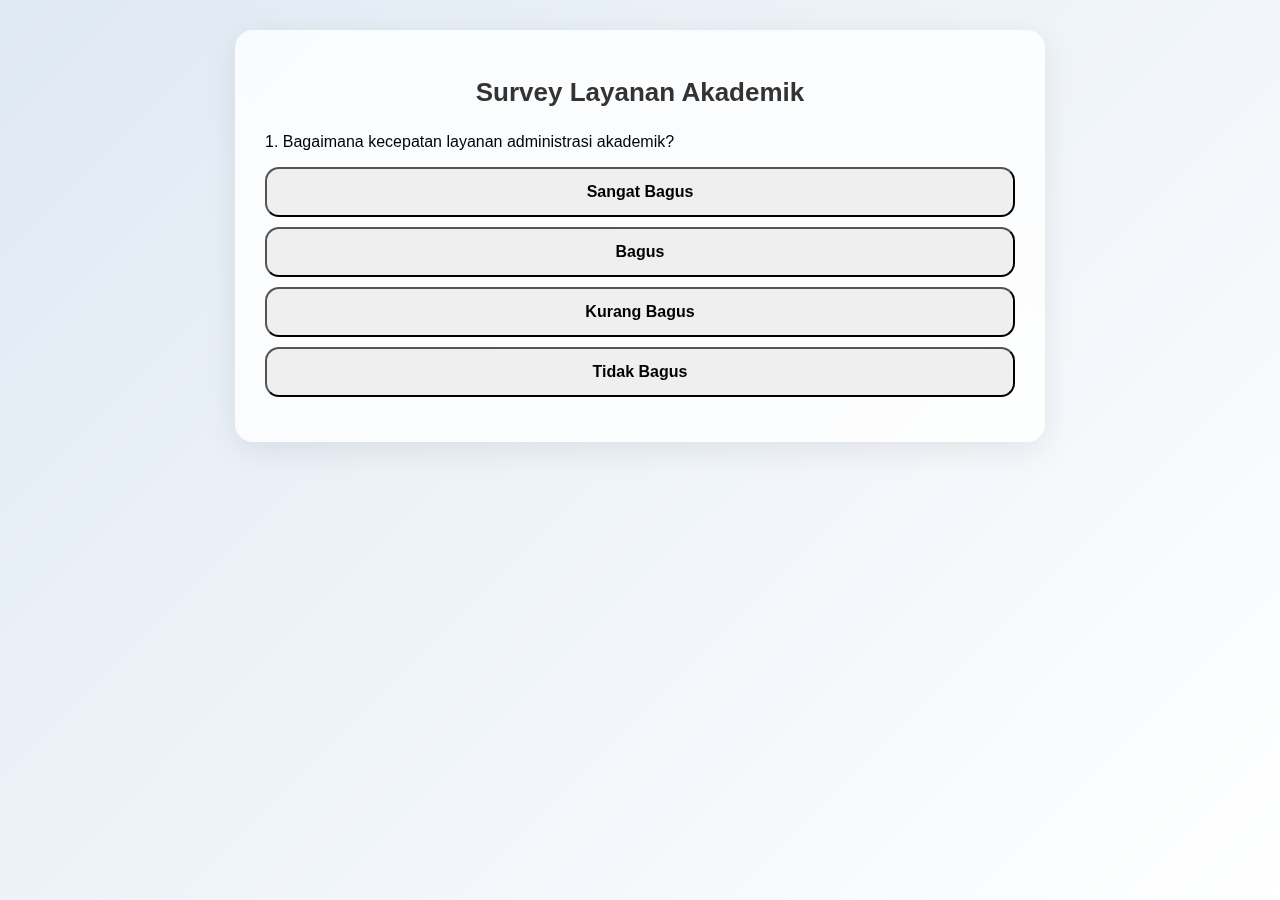
<file: index.html>
<!DOCTYPE html>
<html lang="id">
<head>
    <meta charset="UTF-8">
    <meta name="viewport" content="width=device-width, initial-scale=1.0">
    <title>Survey Layanan Akademik</title>
    <link rel="stylesheet" href="style.css">
</head>
<body>

<div class="bg-overlay"></div>

<div class="container fade-in">
    <h2 class="title slide-down">Survey Layanan Akademik</h2>

    <div id="steps">

        <!-- STEP 1 -->
        <div class="question-step active">
            <p>1. Bagaimana kecepatan layanan administrasi akademik?</p>
            <div class="btn-wrap">
                <button onclick="sendAnswer('Kecepatan layanan administrasi akademik','Sangat Bagus')">Sangat Bagus</button>
                <button onclick="sendAnswer('Kecepatan layanan administrasi akademik','Bagus')">Bagus</button>
                <button onclick="sendAnswer('Kecepatan layanan administrasi akademik','Kurang Bagus')">Kurang Bagus</button>
                <button onclick="sendAnswer('Kecepatan layanan administrasi akademik','Tidak Bagus')">Tidak Bagus</button>
            </div>
        </div>

        <!-- STEP 2 -->
        <div class="question-step">
            <p>2. Bagaimana ketepatan informasi akademik yang diberikan?</p>
            <div class="btn-wrap">
                <button onclick="sendAnswer('Ketepatan informasi akademik','Sangat Bagus')">Sangat Bagus</button>
                <button onclick="sendAnswer('Ketepatan informasi akademik','Bagus')">Bagus</button>
                <button onclick="sendAnswer('Ketepatan informasi akademik','Kurang Bagus')">Kurang Bagus</button>
                <button onclick="sendAnswer('Ketepatan informasi akademik','Tidak Bagus')">Tidak Bagus</button>
            </div>
        </div>

        <!-- STEP 3 -->
        <div class="question-step">
            <p>3. Bagaimana kejelasan prosedur layanan akademik?</p>
            <div class="btn-wrap">
                <button onclick="sendAnswer('Kejelasan prosedur layanan akademik','Sangat Bagus')">Sangat Bagus</button>
                <button onclick="sendAnswer('Kejelasan prosedur layanan akademik','Bagus')">Bagus</button>
                <button onclick="sendAnswer('Kejelasan prosedur layanan akademik','Kurang Bagus')">Kurang Bagus</button>
                <button onclick="sendAnswer('Kejelasan prosedur layanan akademik','Tidak Bagus')">Tidak Bagus</button>
            </div>
        </div>

        <!-- STEP 4 -->
        <div class="question-step">
            <p>4. Bagaimana ketersediaan petugas layanan akademik?</p>
            <div class="btn-wrap">
                <button onclick="sendAnswer('Ketersediaan petugas layanan akademik','Sangat Bagus')">Sangat Bagus</button>
                <button onclick="sendAnswer('Ketersediaan petugas layanan akademik','Bagus')">Bagus</button>
                <button onclick="sendAnswer('Ketersediaan petugas layanan akademik','Kurang Bagus')">Kurang Bagus</button>
                <button onclick="sendAnswer('Ketersediaan petugas layanan akademik','Tidak Bagus')">Tidak Bagus</button>
            </div>
        </div>

        <!-- STEP 5 -->
        <div class="question-step">
            <p>5. Bagaimana keramahan petugas layanan akademik?</p>
            <div class="btn-wrap">
                <button onclick="sendAnswer('Keramahan petugas layanan akademik','Sangat Bagus')">Sangat Bagus</button>
                <button onclick="sendAnswer('Keramahan petugas layanan akademik','Bagus')">Bagus</button>
                <button onclick="sendAnswer('Keramahan petugas layanan akademik','Kurang Bagus')">Kurang Bagus</button>
                <button onclick="sendAnswer('Keramahan petugas layanan akademik','Tidak Bagus')">Tidak Bagus</button>
            </div>
        </div>

        <!-- STEP FINAL -->
        <div class="question-step final-step">
            <h3>Terima kasih telah mengisi survey! 🙏<br><br>
            Semoga dilancarkan rezekinya, sehat jasmani & rohani, serta didekatkan jodohnya 🤍</h3>
        </div>

    </div>

    <div id="status" class="status"></div>
</div>

<script src="script.js"></script>
</body>
</html>
</file>
<file: style.css>
/* Background overlay (kamu bisa ganti jadi animasi apapun) */
body {
    margin: 0;
    background: #eaeaea;
    font-family: "Inter", Arial, sans-serif;
}

.bg-overlay {
    position: fixed;
    inset: 0;
    background: linear-gradient(135deg, #dfe9f3, #ffffff);
    z-index: -1;
}

/* Container */
.container {
    max-width: 750px;
    margin: 30px auto;
    background: #ffffffcc;
    backdrop-filter: blur(6px);
    padding: 25px 30px;
    border-radius: 18px;
    box-shadow: 0 8px 32px rgba(0,0,0,0.08);
}

/* Title */
.title {
    font-size: 26px;
    text-align: center;
    margin-bottom: 25px;
    font-weight: 700;
    color: #333;
}

/* Question block */
.question-block {
    margin-bottom: 32px;
    padding: 10px 10px;
}

.question-block p {
    font-size: 17px;
    margin-bottom: 10px;
    color: #333;
}

/* Buttons */
.btn-wrap {
    display: flex;
    flex-wrap: wrap;
    gap: 10px;
}

.btn {
    flex: 1;
    padding: 12px 16px;
    border-radius: 12px;
    border: none;
    cursor: pointer;
    color: white;
    font-size: 15px;
    font-weight: 600;
    transition: 0.25s ease;
    box-shadow: 0 2px 8px rgba(0,0,0,0.1);
}

.btn:hover {
    transform: translateY(-3px);
    box-shadow: 0 5px 15px rgba(0,0,0,0.18);
}

/* Colors */
.good  { background: #4CAF50; }
.mid   { background: #FFC107; color: #000; }
.bad   { background: #FF7043; }
.worst { background: #D32F2F; }

/* Status message */
.status {
    text-align: center;
    margin-top: 20px;
    font-size: 17px;
    font-weight: 600;
}

/* --- ANIMATIONS --- */
.fade-in {
    animation: fadeIn 1.1s ease forwards;
}

.slide-down {
    animation: slideDown 0.8s ease forwards;
}

.floating {
    animation: floating 3.2s ease-in-out infinite;
}

@keyframes fadeIn {
    from { opacity: 0; transform: translateY(15px); }
    to   { opacity: 1; transform: translateY(0); }
}

@keyframes slideDown {
    from { opacity: 0; transform: translateY(-20px); }
    to   { opacity: 1; transform: translateY(0); }
}

@keyframes floating {
    0%   { transform: translateY(0); }
    50%  { transform: translateY(-6px); }
    100% { transform: translateY(0); }
}

/* --- RESPONSIVE (HP, Tablet, Laptop) --- */
@media (max-width: 600px) {
    .container {
        padding: 20px;
        margin: 10px;
    }
    .btn {
        flex: 100%;
    }
    .title {
        font-size: 22px;
    }
    .question-block p {
        font-size: 16px;
    }
}

/* --- MULTI STEP SURVEY --- */
.question-step {
    display: none;
    opacity: 0;
    transform: translateY(20px);
    transition: opacity 0.6s ease, transform 0.6s ease;
}

/* Step aktif */
.question-step.active {
    display: block;
    opacity: 1;
    transform: translateY(0);
}

/* Smooth exit */
.question-step.fade-out {
    opacity: 0;
    transform: translateY(-15px);
}

/* Tombol untuk multi step */
.question-step .btn-wrap button {
    width: 100%;
    padding: 14px 16px;
    border-radius: 14px;
    font-size: 16px;
    font-weight: 600;
}

.question-step {
    display: none;
    opacity: 0;
    transform: translateX(20px);
    transition: all .45s ease;
}

.question-step.active {
    display: block;
    opacity: 1;
    transform: translateX(0);
}

.fade-out-slide {
    opacity: 0 !important;
    transform: translateX(-20px) !important;
}

#done {
    display: none;
    text-align: center;
    padding: 30px;
    font-size: 22px;
    font-weight: 700;
    color: #333;
}
</file>
